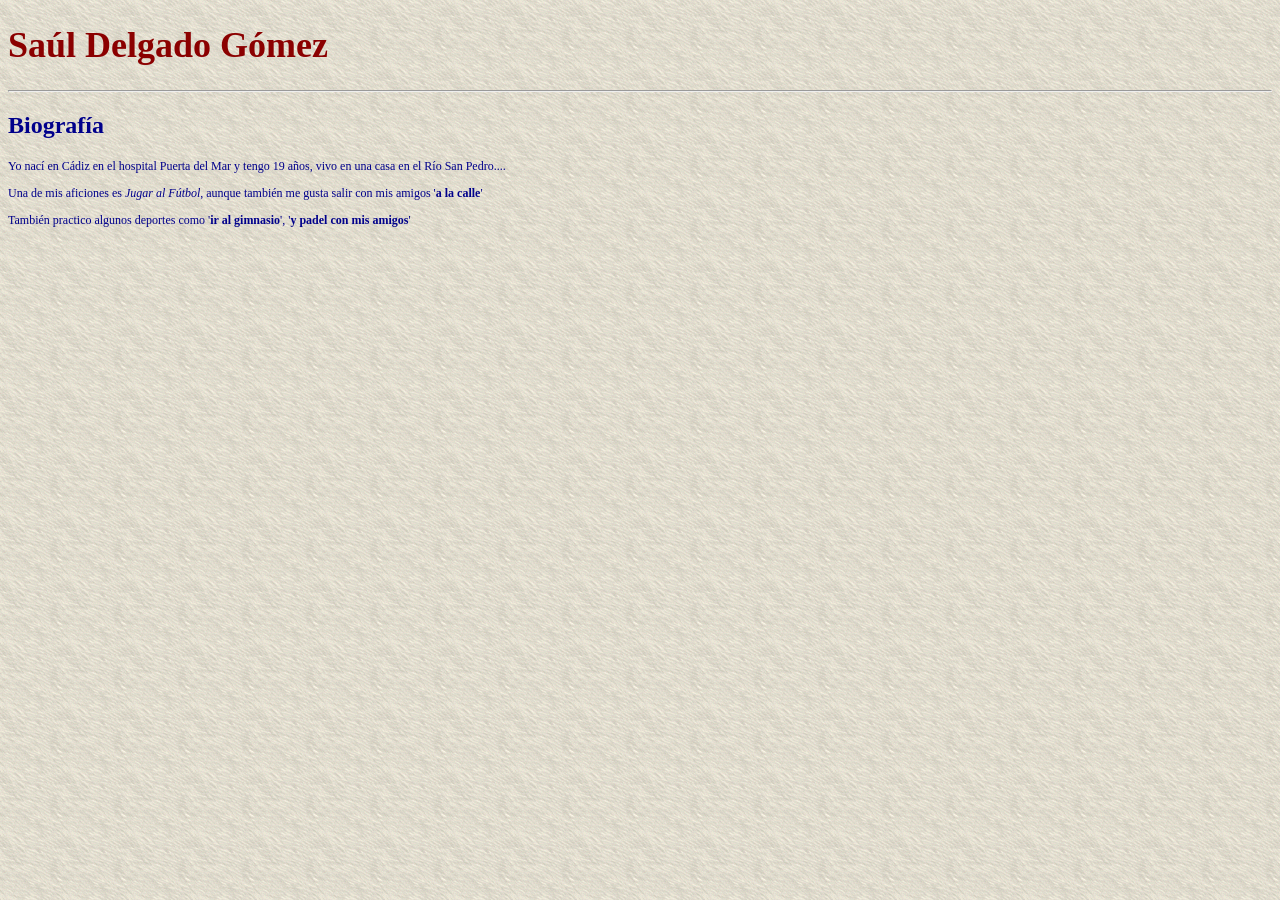
<file: Ejercicio 1/index.html>
<!DOCTYPE html>
<html lang="es">
<head>
<meta charset="UTF-8">
<title>Ejercicio 1</title>
<style>
    body {
        font-family: Verdana;
        font-size: 12px;
        font-weight: normal;
        color: darkblue;
        background: url("imagen/fondo.gif");
    }

    h1 {
        font-family: Georgia;
        font-size: 36px;
        font-weight: bold;
        color: darkred;
    }

    h2 {
        font-size: 24px;
        font-weight: bold;
    }
</style>
</head>
<body>
<h1>Saúl Delgado Gómez</h1>
<hr />
<h2>Biografía</h2>
<p>Yo nací en Cádiz en el hospital Puerta del Mar y tengo 19 años, vivo en una casa en el Río San Pedro....</p>
<p>Una de mis aficiones es <em>Jugar al Fútbol</em>, aunque también me gusta salir con mis amigos '<strong>a la calle</strong>'</p>
<p>También practico algunos deportes como '<strong>ir al gimnasio</strong>', '<strong>y padel con mis amigos</strong>'</p>
</body>
</html>
</file>
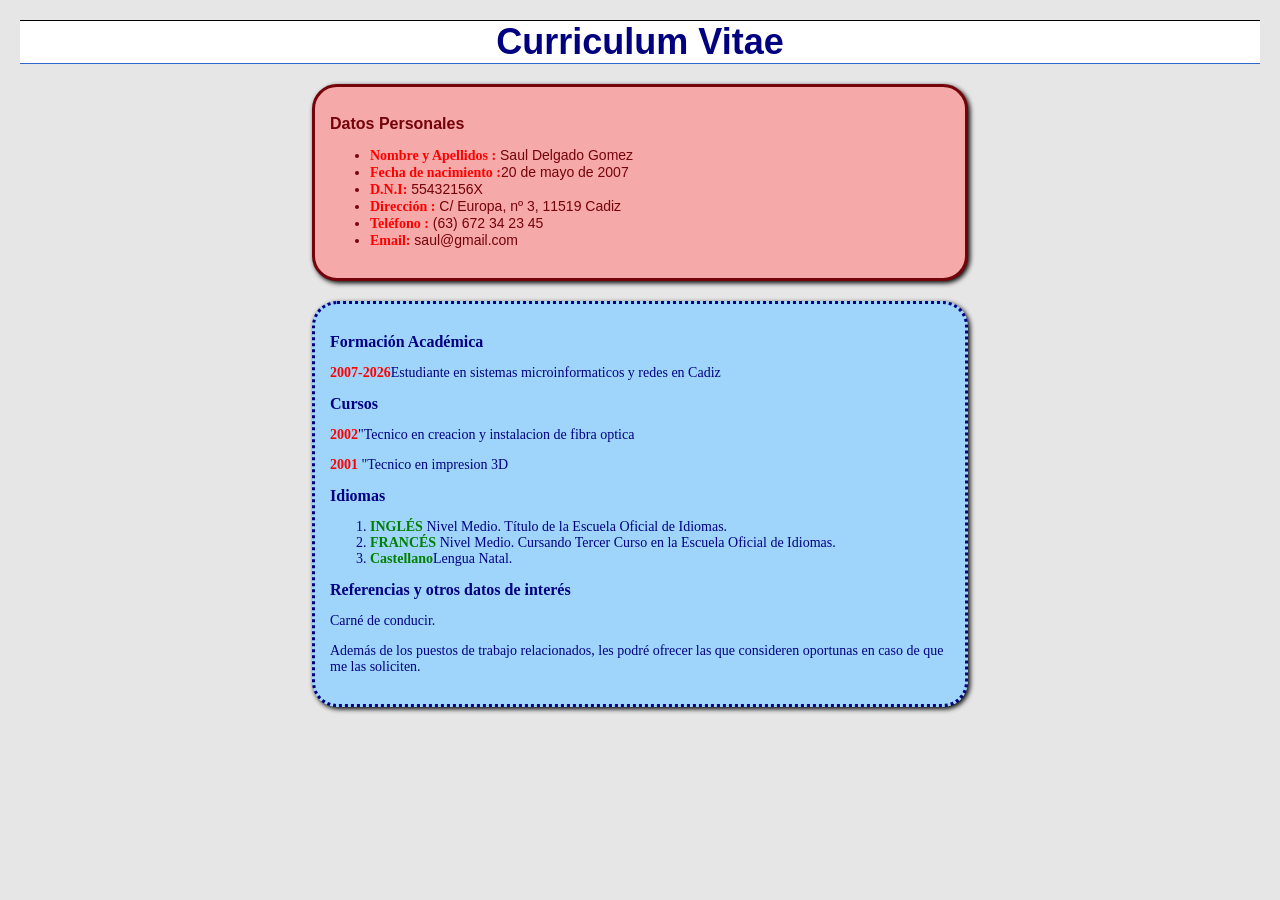
<file: Ejercicio 2/index.html>
<!DOCTYPE html>
<html lang="es">
<head>
    <meta charset="UTF-8"> <!-- necesario para que se vean bien las tildes y la ñ -->
    <meta name="viewport" content="width=device-width, initial-scale=1.0">
    <title>Practica 2</title>
    <link rel="stylesheet" type="text/css" href="css/estilos.css">
</head>
<body>

<h1>Curriculum Vitae</h1>
<div id="recuadro">
    <h2>Datos Personales</h2>
    <!-- ul = lista NO ordenada (viñetas), como pide el enunciado para los datos personales -->
    <ul>
    <li><span class="TimesRojo">Nombre y Apellidos :</span> Saul Delgado Gomez</li>
    <li><span class="TimesRojo">Fecha de nacimiento :</span>20 de mayo de 2007</li>
    <li><span class="TimesRojo">D.N.I:</span> 55432156X</li>
    <li><span class="TimesRojo">Dirección :</span> C/ Europa, nº 3, 11519 Cadiz</li>
    <li><span class="TimesRojo">Teléfono :</span> (63) 672 34 23 45</li>
    <li><span class="TimesRojo">Email:</span> saul@gmail.com</li>
    </ul>
</div>

<div id="formacion">
    <h2>Formación Académica</h2>
    <p><span class="TimesRojo">2007-2026</span>Estudiante en sistemas microinformaticos y redes en Cadiz</p>
    <h2>Cursos</h2>
    <p><span class="TimesRojo">2002</span>"Tecnico en creacion y instalacion de fibra optica</p>
    <p><span class="TimesRojo">2001</span> "Tecnico en impresion 3D</p>

<h2>Idiomas</h2>
<!--Lista de los idiomas-->
    <ol>
    <li><span class="TimesVerde">INGLÉS</span> Nivel Medio. Título de la Escuela Oficial de Idiomas.</li>
    <li><span class="TimesVerde">FRANCÉS</span> Nivel Medio. Cursando Tercer Curso en la Escuela Oficial de Idiomas.</li>
    <li><span class="TimesVerde">Castellano</span>Lengua Natal.</li>
    </ol>

    <h2>Referencias y otros datos de interés</h2>
    <p>Carné de conducir.</p>
    <p>Además de los puestos de trabajo relacionados, les podré ofrecer las que consideren oportunas en caso de que me las soliciten.</p>
</div>
</body>
</html>
</file>
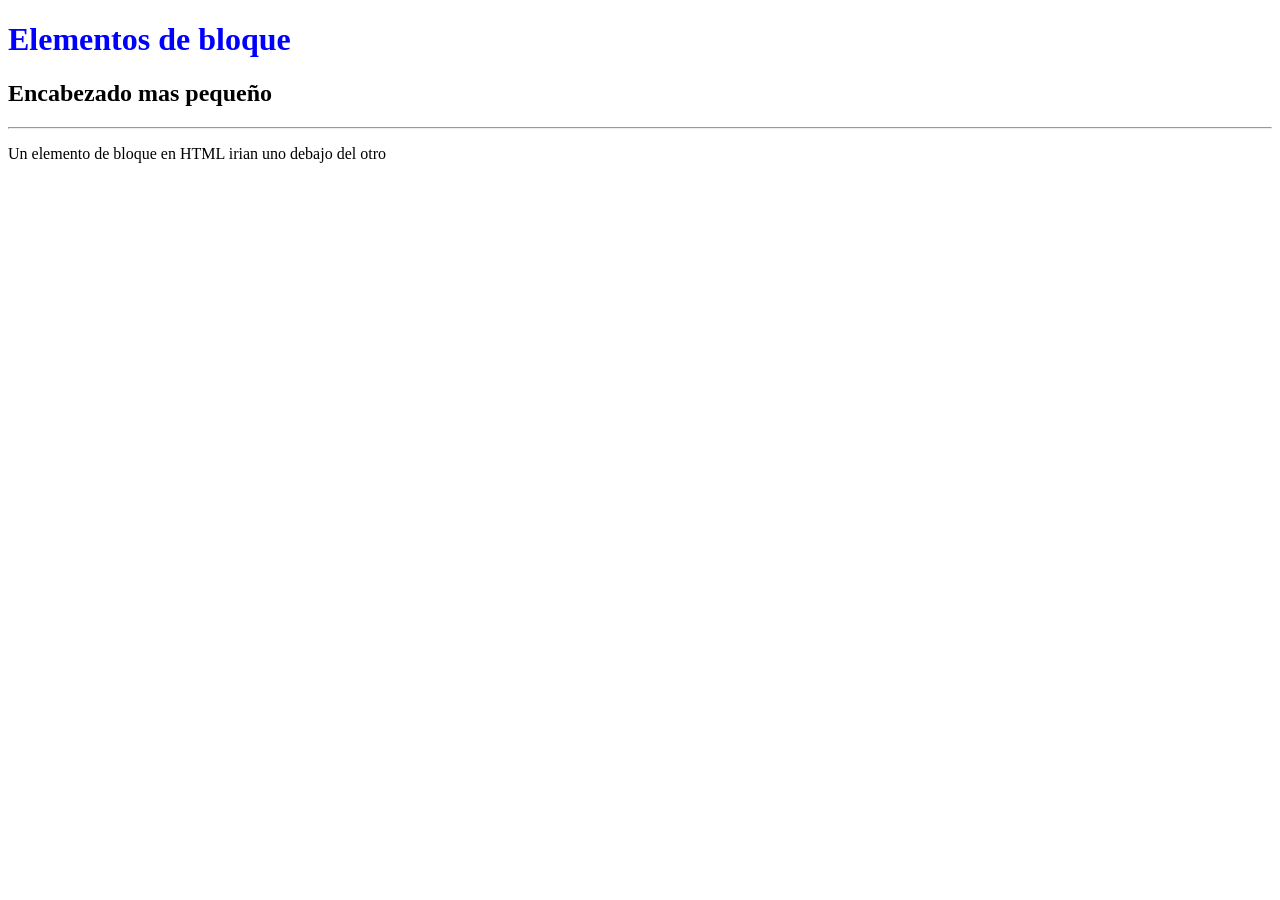
<file: empezar/index.html>
<!DOCTYPE html>
<html lang="en">
<head>
    <meta charset="UTF-8">
    <meta name="viewport" content="width=device-width, initial-scale=1.0">
    <title>Web de Saul</title>
</head>
<body>
    <!--- CSS en la cabezera-->
    <style>
        h1 {

            color: blue;
            font-weight: black;


        }
        </style>
    <h1>Elementos de bloque</h1>
    <h2>Encabezado mas pequeño</h2>
    <hr>
    <p>Un elemento de bloque en HTML irian uno debajo del otro</p>
    
</body>
</html>
</file>
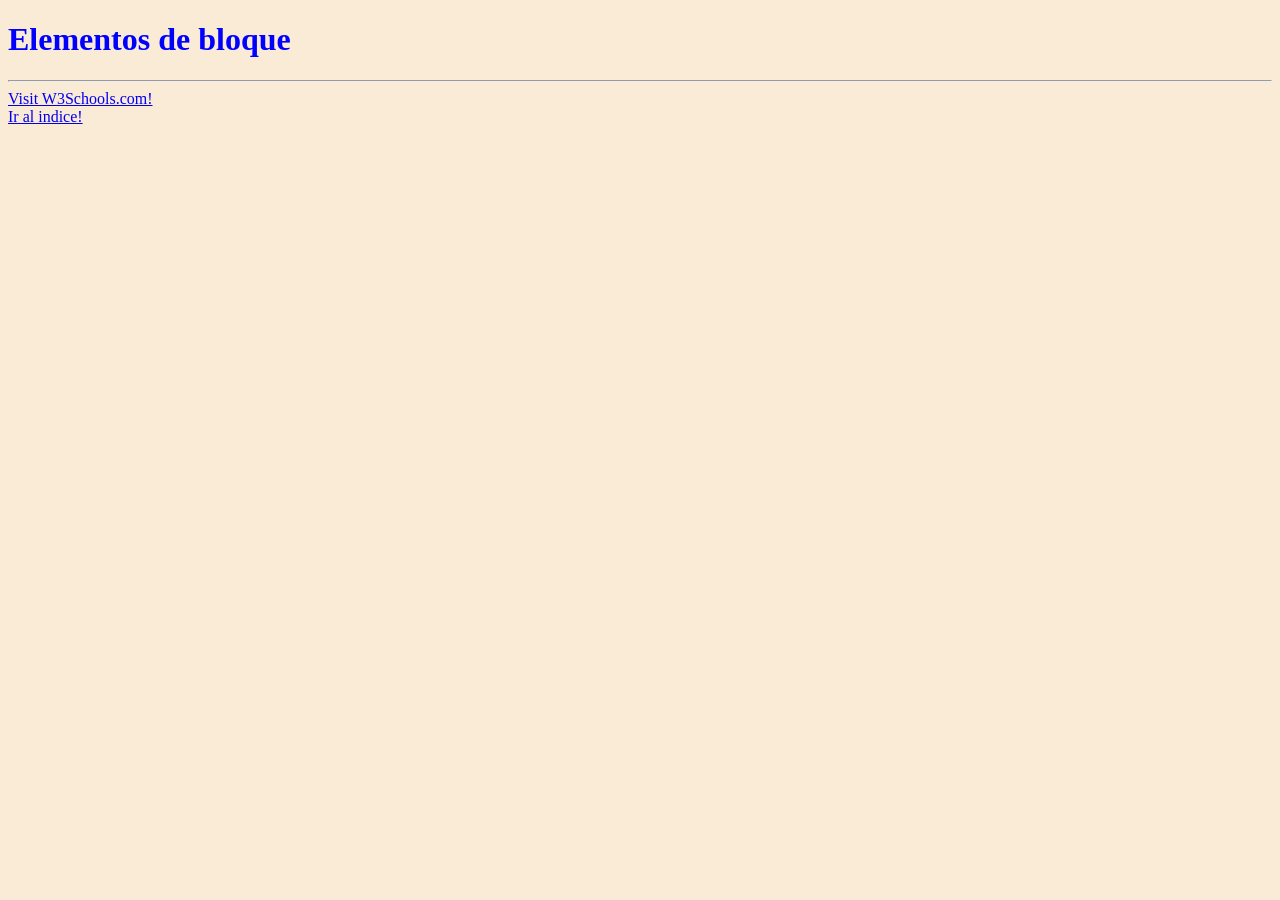
<file: empezar/miercoles.html>
<!DOCTYPE html>
<html lang="en">
<head>
    <meta charset="UTF-8">
    <meta name="viewport" content="width=device-width, initial-scale=1.0">
    <title>Document</title>
    <style>
        /* Es un comentario en CSS y no olvidar cuando usas la IA que lo comente todo*/
  
    h1 {
        color: blue;
        }
    body {
        background-color: antiquewhite;
    }    

  </style>
  
</head>
<body>
    <h1>Elementos de bloque</h1>
    <hr> 

    <!--Es un comentario HTML y cuando uses la IA que lo comente-->
    <a href="https://www.w3schools.com/">Visit W3Schools.com!</a>
    <br>
    <a href="index.html">Ir al indice!</a>

</body>
</html>
</file>
<file: Ejercicio 2/css/estilos.css>
body {
    font-family: Verdana, Geneva, sans-serif;
    font-size: 12px;
    font-weight: normal;
    color: #000000;
    margin: 20px;
    background-color: #E6E6E6;
}

h1 {
    font-family: Arial, Helvetica, sans-serif;
    font-size: 36px;
    font-weight: bold;
    color: #000080;
    text-align: center;
    background-color: #FFFFFF;
    border-top: 1px solid #000000;
    border-bottom: 1px solid #3366CC;
    margin: 20px auto;
}

h2 {
    font-size: 16px;
    font-weight: bold;
}

.TimesRojo {
    font-family: "Times New Roman", Times, serif;
    font-size: 14px;
    font-weight: bold;
    color: #FF0000;
}

.TimesVerde {
    font-family: "Times New Roman", Times, serif;
    font-size: 14px;
    font-weight: bold;
    color: #008000;
}

#recuadro {
    background-color: #F5A9A9;
    font-size: 14px;
    color: #74030A;
    font-family: Arial, Times, sans-serif;
    border: solid 3px;
    padding: 15px;
    margin: 20px auto 20px auto;
    width: 50%; /* utiliza porcentajes para que se adapte a la resolución */
    border-radius: 25px; /* borde redondeado */
    box-shadow: 2px 2px 5px black; /* sombra: desplazamiento horizontal, vertical, difuminado y color */
}

#formacion {
    background-color: #9FD5FB;
    font-size: 14px;
    color: #000080;
    font-family: "Times New Roman", Times, serif;
    border: dotted 3px #000080;
    padding: 15px;
    margin: 20px auto 20px auto;
    width: 50%;
    border-radius: 25px;
    box-shadow: 2px 2px 5px black;
}
</file>
